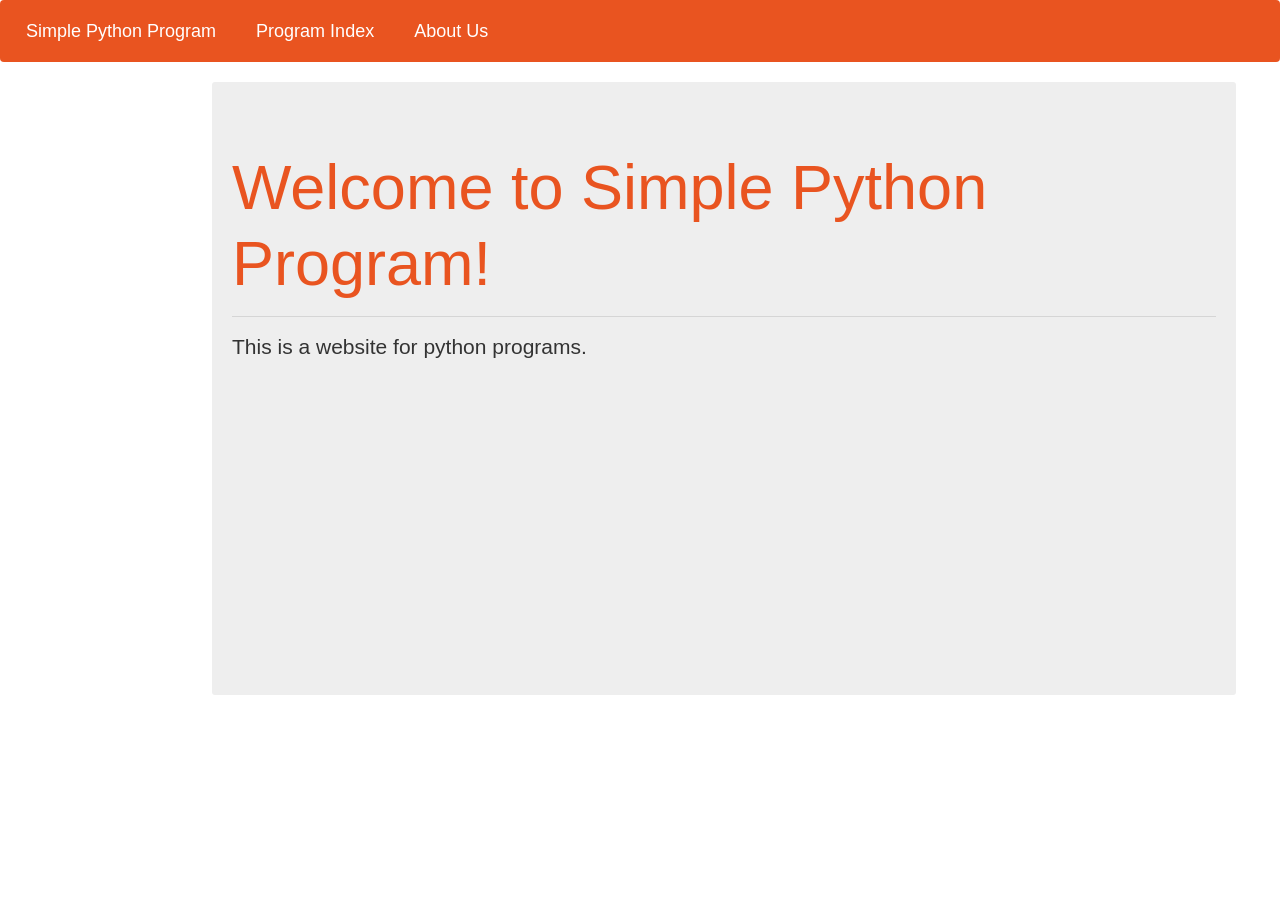
<file: Simple Python Program Website/index.html>
<!DOCTYPE html>
<html>

<head>
	<link rel="stylesheet" href="css/style.css" type="text/css">
	<link rel="stylesheet" href="bootstrap/bootstrap.min.css" />
	<link href="https://maxcdn.bootstrapcdn.com/bootstrap/3.3.6/css/bootstrap.min.css" rel="stylesheet" />
	<title>Simple Python Program</title>
</head>

<body>
	<nav class="navbar navbar-expand-lg navbar-dark bg-primary">
		<a class="navbar-brand" href="index.html">Simple Python Program</a>
        <a class="navbar-brand" href="program_index.html">Program Index</a>
        <a class="navbar-brand" href="about_us.html">About Us</a>
	</nav>

	<nav id="leftmenu"></nav>

	<section>
		<div class="jumbotron">
			<h1 class="display-3 text-primary">Welcome to Simple Python Program!</h1>
			<hr class="my-4">
			<p class="lead">This is a website for python programs.</p>	
			<p><br></p>	
			<p><br></p>	
			<p><br></p>	
			<p><br></p>	
			<p><br></p>	
			<p><br></p>	
		</div>
	</section>

</body>

</html>
</file>
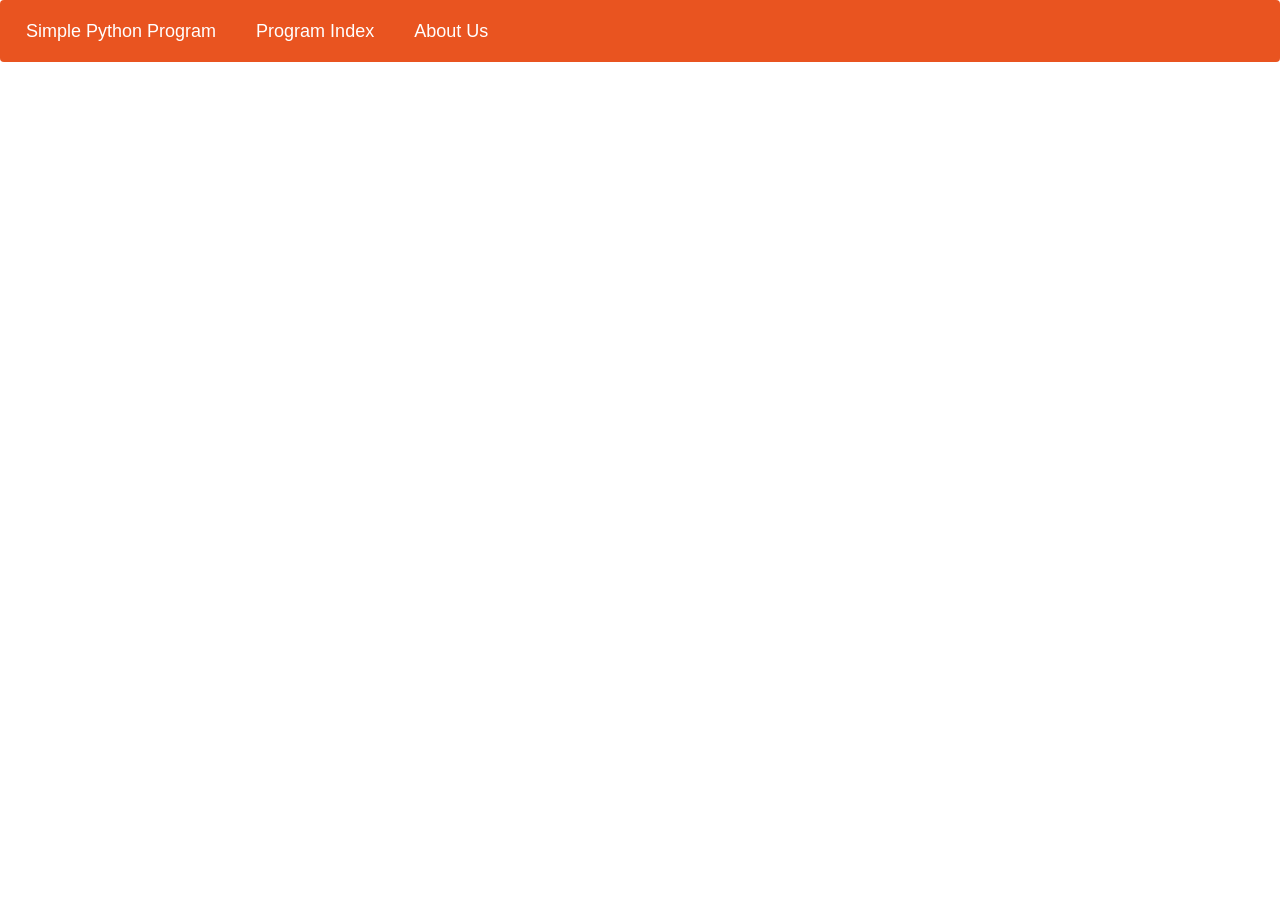
<file: Simple Python Program Website/about_us.html>
<!DOCTYPE html>
<html>

<head>
	<link rel="stylesheet" href="css/style.css" type="text/css">
	<link rel="stylesheet" href="bootstrap/bootstrap.min.css" />
	<link href="https://maxcdn.bootstrapcdn.com/bootstrap/3.3.6/css/bootstrap.min.css" rel="stylesheet" />
	<title>Simple Python Program</title>
</head>

<body>
	<nav class="navbar navbar-expand-lg navbar-dark bg-primary">
		<a class="navbar-brand" href="index.html">Simple Python Program</a>
        <a class="navbar-brand" href="program_index.html">Program Index</a>
        <a class="navbar-brand" href="about_us.html">About Us</a>
	</nav>

	<nav id="leftmenu"></nav>
</body>

</html>
</file>
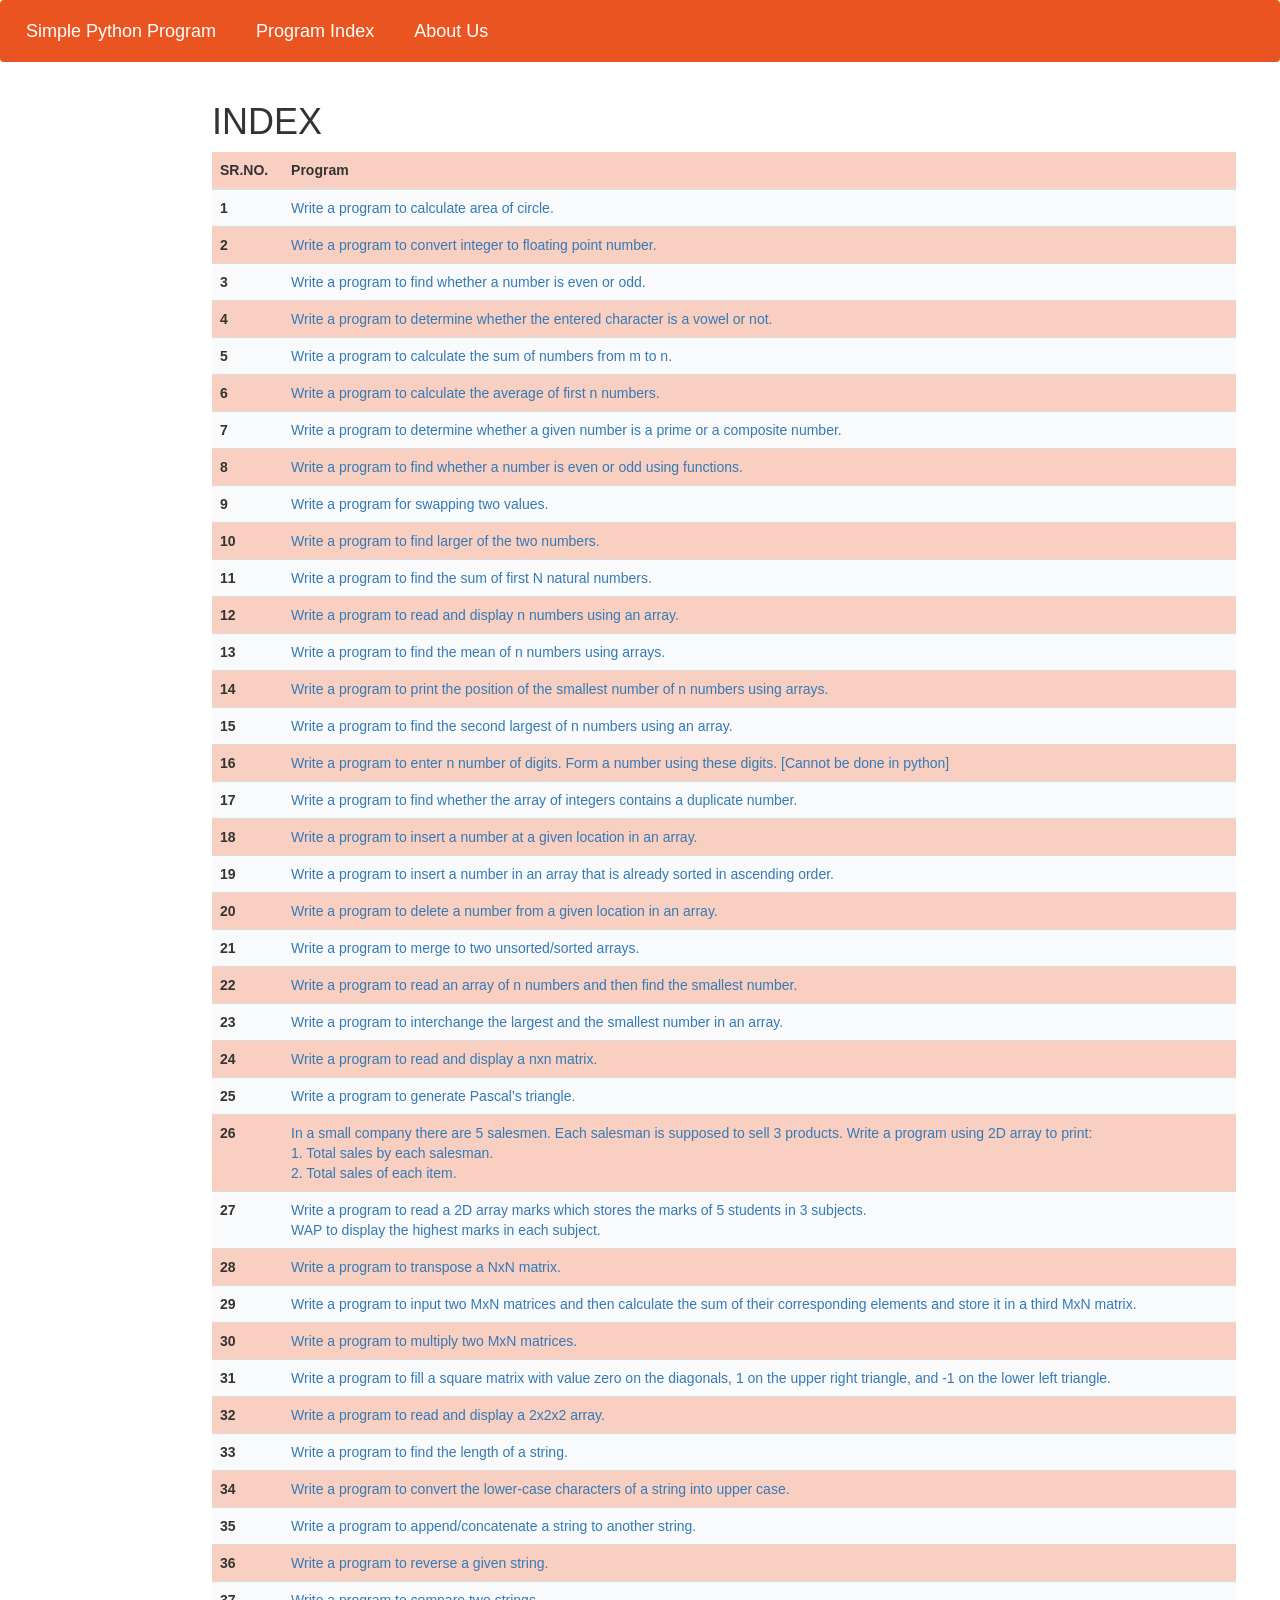
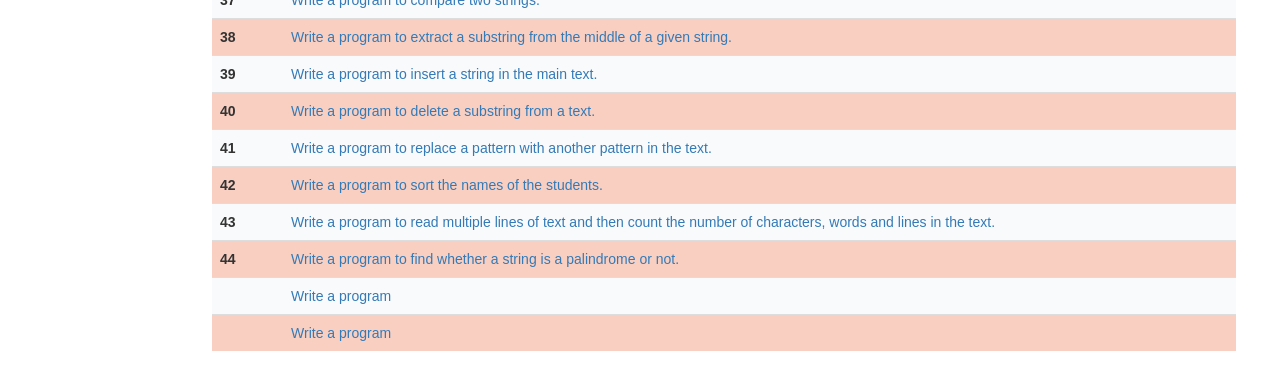
<file: Simple Python Program Website/program_index.html>
<!DOCTYPE html>
<html>

<head>
    <link rel="stylesheet" href="css/style.css" type="text/css">
    <link rel="stylesheet" href="bootstrap/bootstrap.min.css" />
    <link href="https://maxcdn.bootstrapcdn.com/bootstrap/3.3.6/css/bootstrap.min.css" rel="stylesheet" />
    <title>Simple Python Program</title>
</head>

<body>    
    <nav class="navbar navbar-expand-lg navbar-dark bg-primary">
        <a class="navbar-brand" href="index.html">Simple Python Program</a>
        <a class="navbar-brand" href="program_index.html">Program Index</a>
        <a class="navbar-brand" href="about_us.html">About Us</a>
    </nav>

    <nav id="leftmenu"></nav>

    <section>
        <h1>INDEX</h1>
        <table class="table table-hover">
            <thead>
                <tr class="table-primary">
                    <th scope="col">SR.NO.</th>
                    <th scope="col">Program</th>
                </tr>
            </thead>
            <tbody>
                <tr class="table-light">
                    <th scope="row">1</th>
                    <td><a href="programs/1.html">Write a program to calculate area of circle.</a></td>
                </tr>
                <tr class="table-primary">
                    <th scope="row">2</th>
                    <td><a href="programs/2.html">Write a program to convert integer to floating point number.</a> </td>
                </tr>
                <tr class="table-light">
                    <th scope="row">3</th>
                    <td><a href="programs/3.html">Write a program to find whether a number is even or odd.</a></td>
                </tr>
                <tr class="table-primary">
                    <th scope="row">4</th>
                    <td><a href="">Write a program to determine whether the entered character is a vowel or not.</a>
                    </td>
                </tr>
                <tr class="table-light">
                    <th scope="row">5</th>
                    <td><a href="">Write a program to calculate the sum of numbers from m to n.</a></td>
                </tr>
                <tr class="table-primary">
                    <th scope="row">6</th>
                    <td><a href="">Write a program to calculate the average of first n numbers.</a></td>
                </tr>
                <tr class="table-light">
                    <th scope="row">7</th>
                    <td><a href="">Write a program to determine whether a given number is a prime or a composite
                            number.</a></td>
                </tr>
                <tr class="table-primary">
                    <th scope="row">8</th>
                    <td><a href="">Write a program to find whether a number is even or odd using functions.</a></td>
                </tr>
                <tr class="table-light">
                    <th scope="row">9</th>
                    <td><a href="">Write a program for swapping two values.</a></td>
                </tr>
                <tr class="table-primary">
                    <th scope="row">10</th>
                    <td><a href="">Write a program to find larger of the two numbers.</a></td>
                </tr>
                <tr class="table-light">
                    <th scope="row">11</th>
                    <td><a href="">Write a program to find the sum of first N natural numbers.</a></td>
                </tr>
                <tr class="table-primary">
                    <th scope="row">12</th>
                    <td><a href="">Write a program to read and display n numbers using an array.</a></td>
                </tr>
                <tr class="table-light">
                    <th scope="row">13</th>
                    <td><a href="">Write a program to find the mean of n numbers using arrays.</a></td>
                </tr>
                <tr class="table-primary">
                    <th scope="row">14</th>
                    <td><a href="">Write a program to print the position of the smallest number of n numbers using
                            arrays.</a></td>
                </tr>
                <tr class="table-light">
                    <th scope="row">15</th>
                    <td><a href="">Write a program to find the second largest of n numbers using an array.</a></td>
                </tr>
                <tr class="table-primary">
                    <th scope="row">16</th>
                    <td><a href="">Write a program to enter n number of digits. Form a number using these digits.
                            [Cannot be done in python]</a></td>
                </tr>
                <tr class="table-light">
                    <th scope="row">17</th>
                    <td><a href="">Write a program to find whether the array of integers contains a duplicate
                            number.</a></td>
                </tr>
                <tr class="table-primary">
                    <th scope="row">18</th>
                    <td><a href="">Write a program to insert a number at a given location in an array.</a></td>
                </tr>
                <tr class="table-light">
                    <th scope="row">19</th>
                    <td><a href="">Write a program to insert a number in an array that is already sorted in
                            ascending order.</a></td>
                </tr>
                <tr class="table-primary">
                    <th scope="row">20</th>
                    <td><a href="">Write a program to delete a number from a given location in an array.</a></td>
                </tr>
                <tr class="table-light">
                    <th scope="row">21</th>
                    <td><a href="">Write a program to merge to two unsorted/sorted arrays.</a></td>
                </tr>
                <tr class="table-primary">
                    <th scope="row">22</th>
                    <td><a href="">Write a program to read an array of n numbers and then find the smallest
                            number.</a></td>
                </tr>
                <tr class="table-light">
                    <th scope="row">23</th>
                    <td><a href="">Write a program to interchange the largest and the smallest number in an
                            array.</a></td>
                </tr>
                <tr class="table-primary">
                    <th scope="row">24</th>
                    <td><a href="">Write a program to read and display a nxn matrix.</a></td>
                </tr>
                <tr class="table-light">
                    <th scope="row">25</th>
                    <td><a href="">Write a program to generate Pascal’s triangle.</a></td>
                </tr>
                <tr class="table-primary">
                    <th scope="row">26</th>
                    <td><a href="">In a small company there are 5 salesmen. Each salesman is supposed to sell 3
                            products.
                            Write a program using 2D array to print:
                            <br>1. Total sales by each salesman.
                            <br>2. Total sales of each item.</a></td>
                </tr>
                <tr class="table-light">
                    <th scope="row">27</th>
                    <td><a href="">Write a program to read a 2D array marks which stores the marks of 5 students in
                            3 subjects.
                            <br>WAP to display the highest marks in each subject.</a></td>
                </tr>
                <tr class="table-primary">
                    <th scope="row">28</th>
                    <td><a href="">Write a program to transpose a NxN matrix.</a></td>
                </tr>
                <tr class="table-light">
                    <th scope="row">29</th>
                    <td><a href="">Write a program to input two MxN matrices and then calculate the sum of their
                            corresponding elements and store it in a third MxN matrix.</a></td>
                </tr>
                <tr class="table-primary">
                    <th scope="row">30</th>
                    <td><a href="">Write a program to multiply two MxN matrices.</a></td>
                </tr>
                <tr class="table-light">
                    <th scope="row">31</th>
                    <td><a href="">Write a program to fill a square matrix with value zero on the diagonals, 1 on
                            the upper right triangle, and -1 on the lower left triangle.</a></td>
                </tr>
                <tr class="table-primary">
                    <th scope="row">32</th>
                    <td><a href="">Write a program to read and display a 2x2x2 array.</a></td>
                </tr>
                <tr class="table-light">
                    <th scope="row">33</th>
                    <td><a href="">Write a program to find the length of a string.</a></td>
                </tr>
                <tr class="table-primary">
                    <th scope="row">34</th>
                    <td><a href="">Write a program to convert the lower-case characters of a string into upper
                            case.</a></td>
                </tr>
                <tr class="table-light">
                    <th scope="row">35</th>
                    <td><a href="">Write a program to append/concatenate a string to another string.</a></td>
                </tr>
                <tr class="table-primary">
                    <th scope="row">36</th>
                    <td><a href="">Write a program to reverse a given string.</a></td>
                </tr>
                <tr class="table-light">
                    <th scope="row">37</th>
                    <td><a href="">Write a program to compare two strings.</a></td>
                </tr>
                <tr class="table-primary">
                    <th scope="row">38</th>
                    <td><a href="">Write a program to extract a substring from the middle of a given string.</a>
                    </td>
                </tr>
                <tr class="table-light">
                    <th scope="row">39</th>
                    <td><a href="">Write a program to insert a string in the main text.</a></td>
                </tr>
                <tr class="table-primary">
                    <th scope="row">40</th>
                    <td><a href="">Write a program to delete a substring from a text.</a></td>
                </tr>
                <tr class="table-light">
                    <th scope="row">41</th>
                    <td><a href="">Write a program to replace a pattern with another pattern in the text.</a></td>
                </tr>
                <tr class="table-primary">
                    <th scope="row">42</th>
                    <td><a href="">Write a program to sort the names of the students.</a></td>
                </tr>
                <tr class="table-light">
                    <th scope="row">43</th>
                    <td><a href="">Write a program to read multiple lines of text and then count the number of
                            characters, words and lines in the text.</a></td>
                </tr>
                <tr class="table-primary">
                    <th scope="row">44</th>
                    <td><a href="">Write a program to find whether a string is a palindrome or not.</a></td>
                </tr>
                <tr class="table-light">
                    <th scope="row"></th>
                    <td><a href="">Write a program</a></td>
                </tr>
                <tr class="table-primary">
                    <th scope="row"></th>
                    <td><a href="">Write a program</a></td>
                </tr>

            </tbody>
        </table>
        <section>
</body>

</html>
</file>
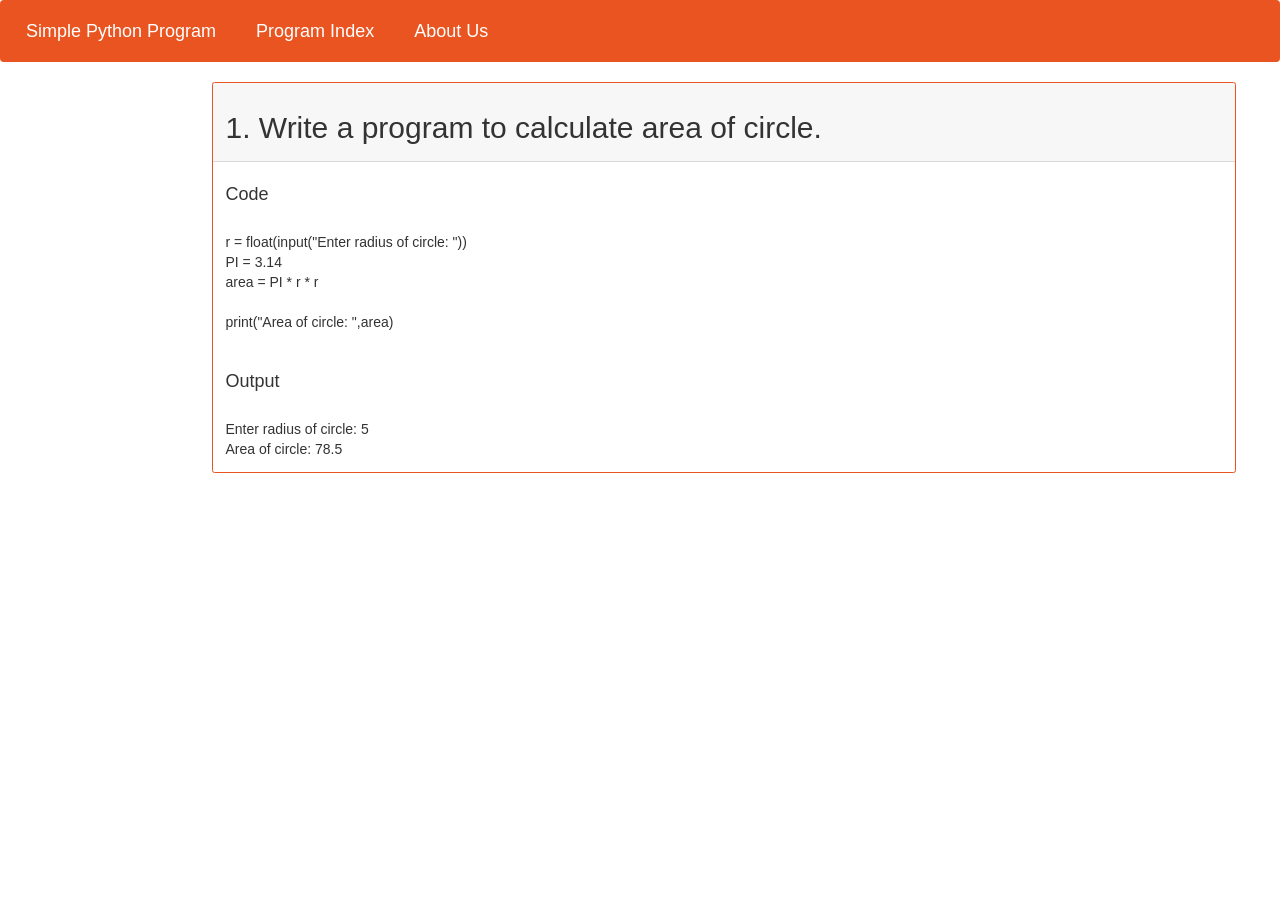
<file: Simple Python Program Website/programs/1.html>
<!DOCTYPE html>
<html>

<head>
    <link rel="stylesheet" href="../css/style.css" type="text/css">
    <link rel="stylesheet" href="../bootstrap/bootstrap.min.css" />
    <link href="https://maxcdn.bootstrapcdn.com/bootstrap/3.3.6/css/bootstrap.min.css" rel="stylesheet" />
    <title>Simple Python Program</title>
</head>

<body>
    <nav class="navbar navbar-expand-lg navbar-dark bg-primary">
        <a class="navbar-brand" href="../index.html">Simple Python Program</a>
        <a class="navbar-brand" href="../program_index.html">Program Index</a>
        <a class="navbar-brand" href="../about_us.html">About Us</a>
    </nav>

    <nav id="leftmenu"></nav>

    <div class="card border-primary mb-3" id="program_header">
        <div class="card-header">
            <h2>1. Write a program to calculate area of circle.</h2>
        </div>
        <div class="card-body">
            <h4 class="card-title">Code</h4>
            <p class="card-text">
                <br>r = float(input("Enter radius of circle: "))
                <br>PI = 3.14
                <br>area = PI * r * r
                <br>
                <br>print("Area of circle: ",area)
            </p>
            <br>
            <h4 class="card-title">Output</h4>
            <p class="card-text">
                <br>Enter radius of circle: 5
                <br>Area of circle: 78.5
            </p>
        </div>
    </div>

</body>

</html>
</file>
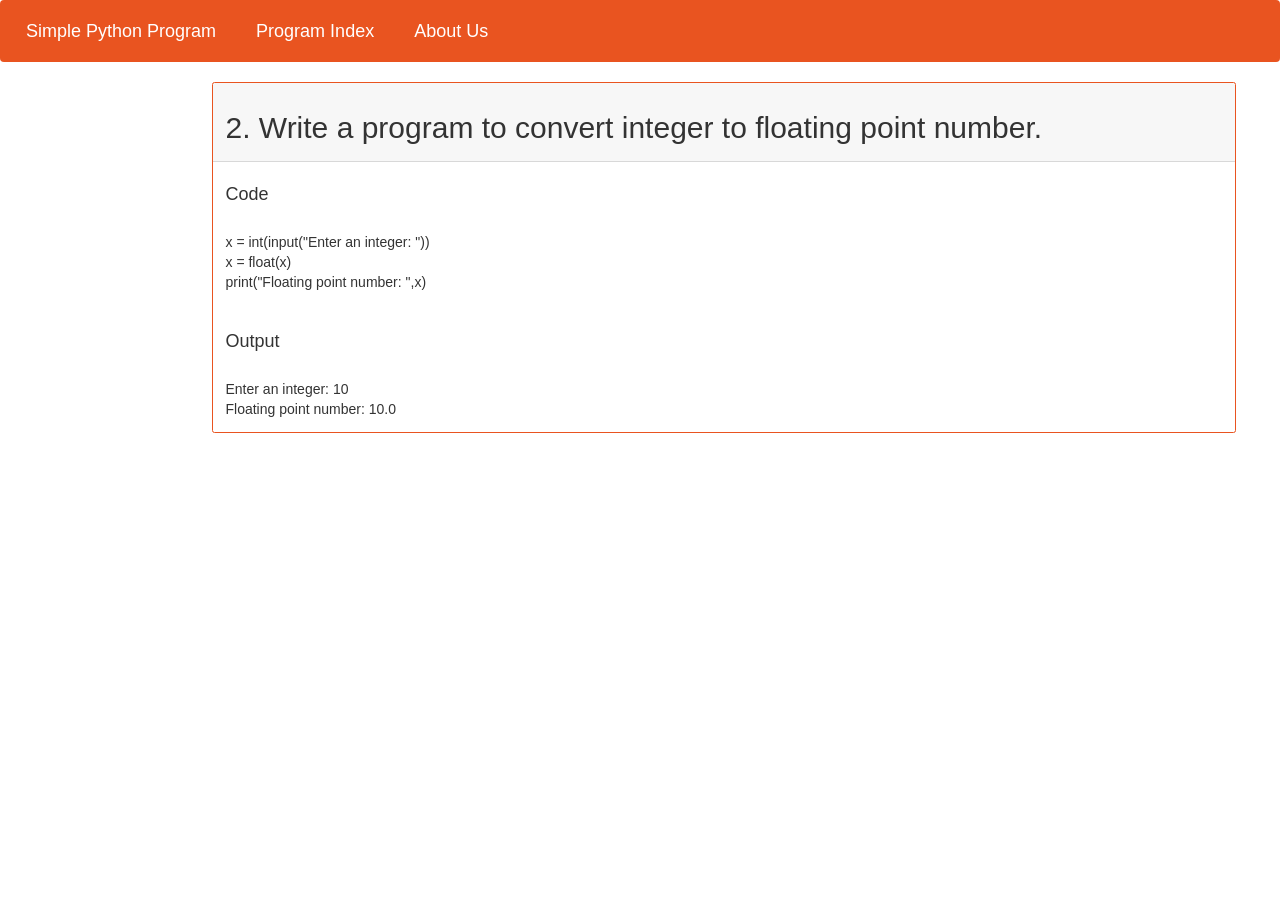
<file: Simple Python Program Website/programs/2.html>
<!DOCTYPE html>
<html>

<head>
    <link rel="stylesheet" href="../css/style.css" type="text/css">
    <link rel="stylesheet" href="../bootstrap/bootstrap.min.css" />
    <link href="https://maxcdn.bootstrapcdn.com/bootstrap/3.3.6/css/bootstrap.min.css" rel="stylesheet" />
    <title>Simple Python Program</title>
</head>

<body>
    <nav class="navbar navbar-expand-lg navbar-dark bg-primary">
        <a class="navbar-brand" href="../index.html">Simple Python Program</a>
        <a class="navbar-brand" href="../program_index.html">Program Index</a>
        <a class="navbar-brand" href="../about_us.html">About Us</a>
    </nav>

    <nav id="leftmenu"></nav>

    <div class="card border-primary mb-3" id="program_header">
        <div class="card-header">
            <h2>2. Write a program to convert integer to floating point number.</h2>
        </div>
        <div class="card-body">
            <h4 class="card-title">Code</h4>
            <p class="card-text">
                <br>x = int(input("Enter an integer: "))
                <br>x = float(x)
                <br>print("Floating point number: ",x)
            </p>
            <br>
            <h4 class="card-title">Output</h4>
            <p class="card-text">
                <br>Enter an integer: 10
                <br>Floating point number:  10.0
            </p>
        </div>
    </div>

</body>

</html>
</file>
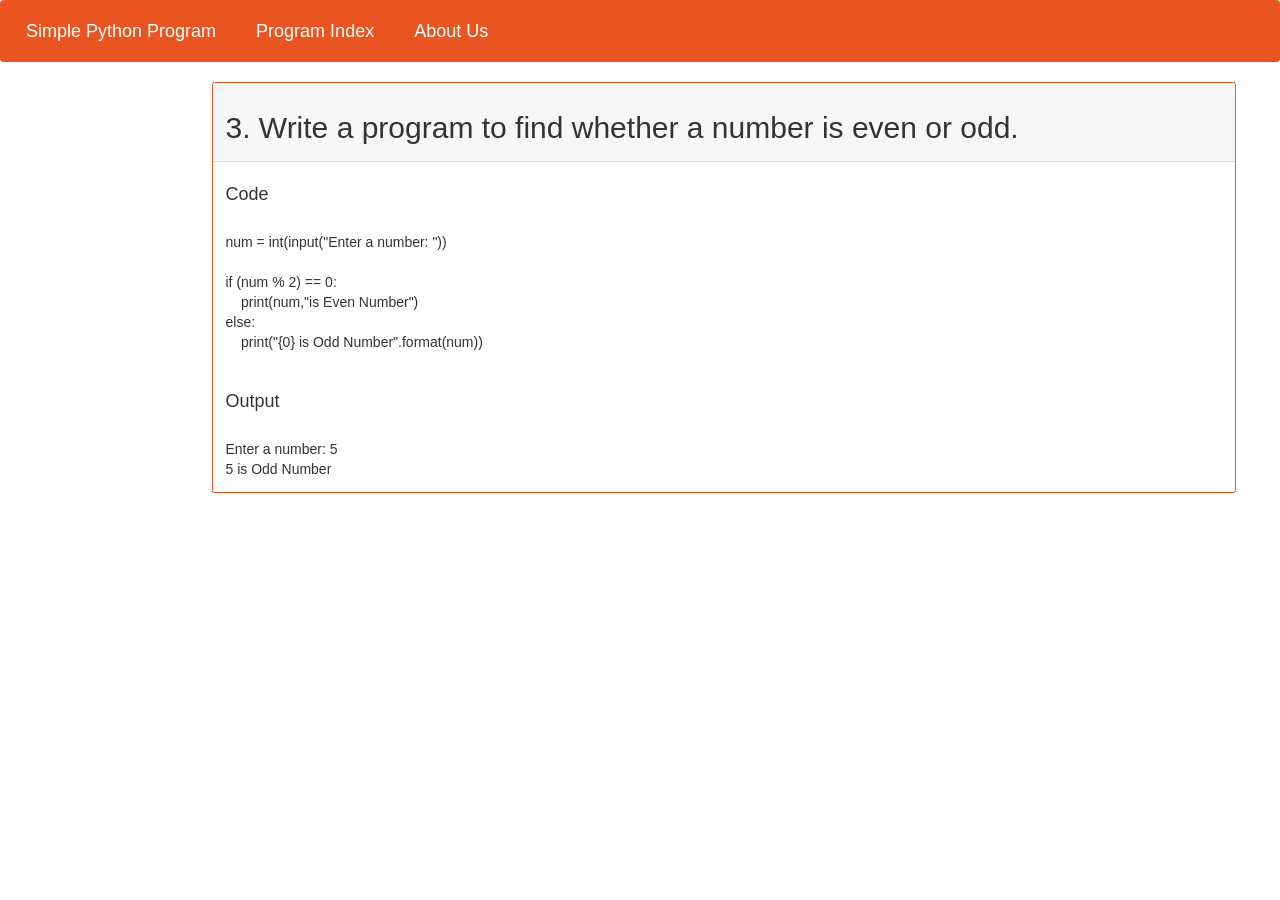
<file: Simple Python Program Website/programs/3.html>
<!DOCTYPE html>
<html>

<head>
    <link rel="stylesheet" href="../css/style.css" type="text/css">
    <link rel="stylesheet" href="../bootstrap/bootstrap.min.css" />
    <link href="https://maxcdn.bootstrapcdn.com/bootstrap/3.3.6/css/bootstrap.min.css" rel="stylesheet" />
    <title>Simple Python Program</title>
</head>

<body>
    <nav class="navbar navbar-expand-lg navbar-dark bg-primary">
        <a class="navbar-brand" href="../index.html">Simple Python Program</a>
        <a class="navbar-brand" href="../program_index.html">Program Index</a>
        <a class="navbar-brand" href="../about_us.html">About Us</a>
    </nav>

    <nav id="leftmenu"></nav>

    <div class="card border-primary mb-3" id="program_header">
        <div class="card-header">
            <h2>3. Write a program to find whether a number is even or odd.</h2>
        </div>
        <div class="card-body">
            <h4 class="card-title">Code</h4>
            <p class="card-text">
                <br>num = int(input("Enter a number: "))
                <br>
                <br>if (num % 2) == 0:
                <br>&nbsp;&nbsp;&nbsp;&nbsp;print(num,"is Even Number")
                <br>else:
                <br>&nbsp;&nbsp;&nbsp;&nbsp;print("{0} is Odd Number".format(num))
            </p>
            <br>
            <h4 class="card-title">Output</h4>
            <p class="card-text">
                <br>Enter a number: 5                
                <br>5 is Odd Number
            </p>
        </div>
    </div>

</body>

</html>
</file>
<file: Simple Python Program Website/css/style.css>
#leftmenu{
	margin-right:20px;
    width:15%;
	float:left;	
    padding: 10px 20px;    
}

section{   
	float:left;
    width: 80%;
}

#program_header{
    width: 80%;
    
}
</file>
